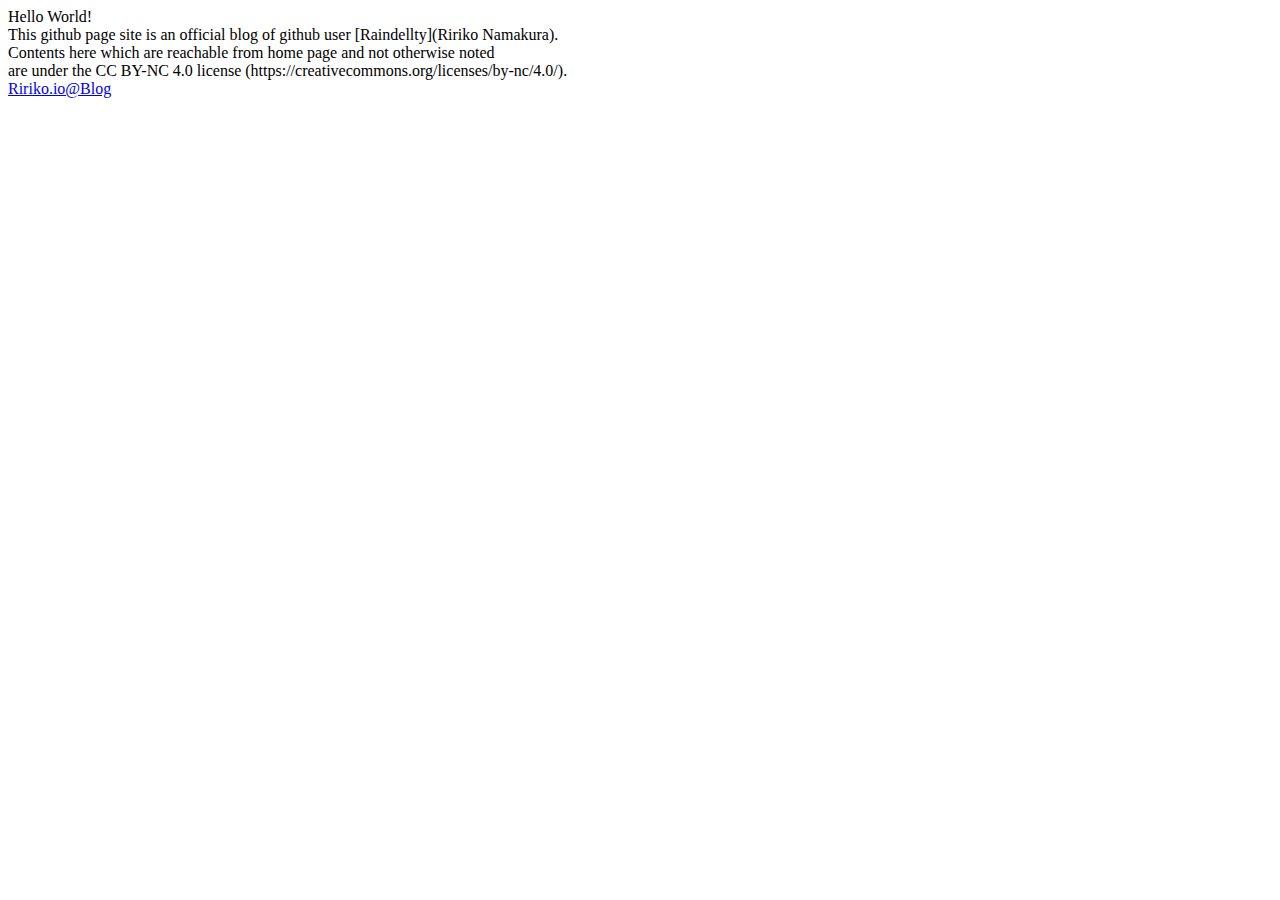
<file: index.html>
<html>

    <head>
        <meta content="text/html;charset=utf-8" http-equiv="Content-Type">
        <meta content="utf-8" http-equiv="encoding">
    </head>

    <body onload="init()">
        Hello World!<br>
        This github page site is an official blog of github user [Raindellty](Ririko Namakura).<br>
        Contents here which are reachable from home page and not otherwise noted<br>
        are under the CC BY-NC 4.0 license (https://creativecommons.org/licenses/by-nc/4.0/).<br>
        <a href="./blog" style="text-align: center;">Ririko.io@Blog</a>
        <script>
            function init() {

            }
        </script>
    </body>

</html>
</file>
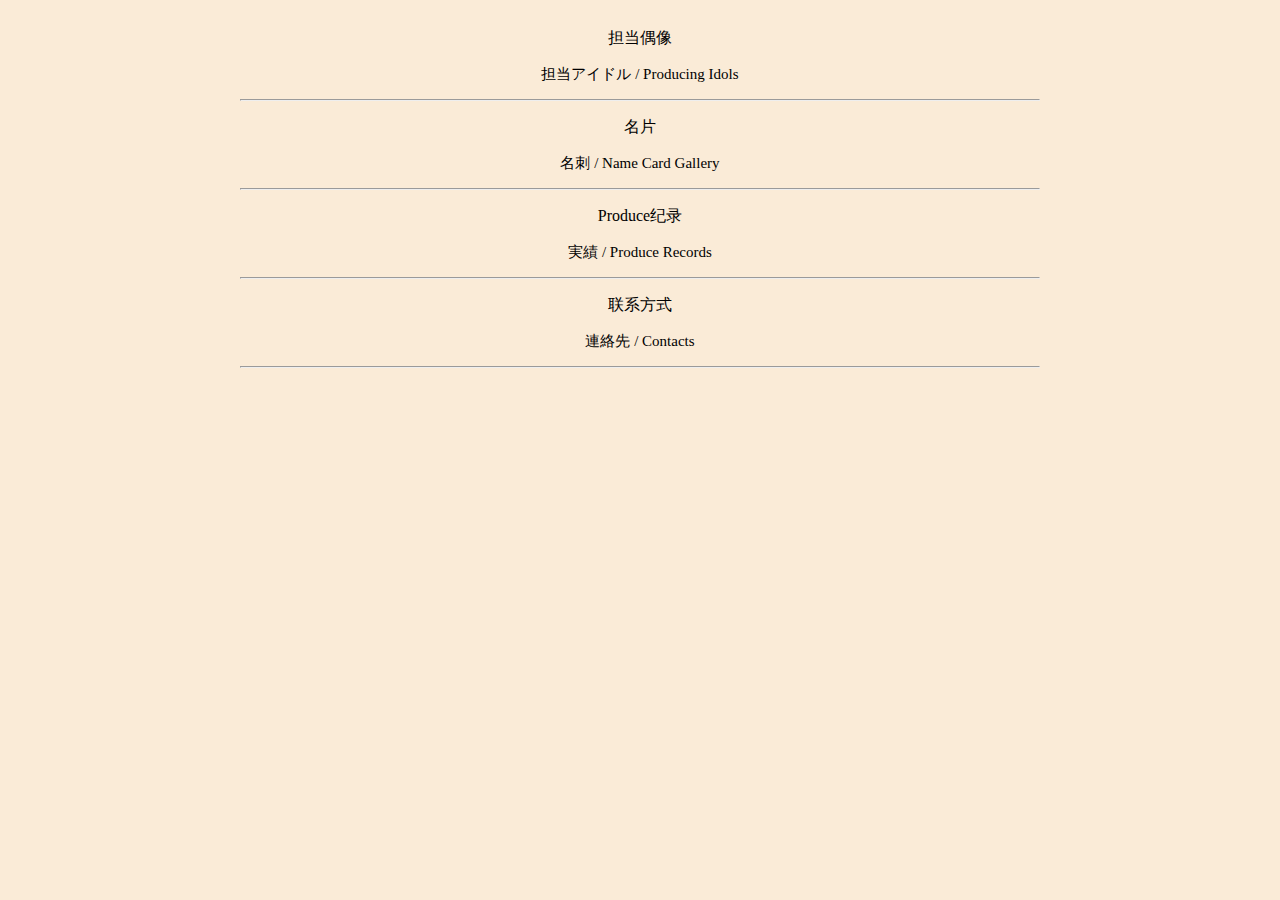
<file: produce/index.html>
<!DOCTYPE html>
<html>

    <head>
        <meta content="text/html;charset=utf-8" http-equiv="Content-Type">
        <meta content="utf-8" http-equiv="encoding">
        <title> Producer Profile - Ririko.io@Produce </title>
        <link rel="stylesheet" href="styles/producerPage.css">
        <script src="../common/helper.js"></script>
        <script type="module" src="./scripts/producer.js"></script>
    </head>
    
    <body id="producer-page">
        <div id="main">
            <div id="producer-profile"></div>
            <div id="produce-idols">
                <p>担当偶像</p>
                <p class="foreign-lang-reminder"> 担当アイドル / Producing Idols</p>
                <hr>
            </div>
            <div id="meshi-gallery">
                <p>名片</p>
                <p class="foreign-lang-reminder"> 名刺 / Name Card Gallery</p>
                <hr>
            </div>
            <div id="produce-records">
                <p>Produce纪录</p>
                <p class="foreign-lang-reminder"> 実績 / Produce Records</p>
                <hr>
            </div>
            <div id="contacts">
                <p>联系方式</p>
                <p class="foreign-lang-reminder"> 連絡先 / Contacts</p>
                <hr>
            </div>
        </div>
    </body>

</html>
</file>
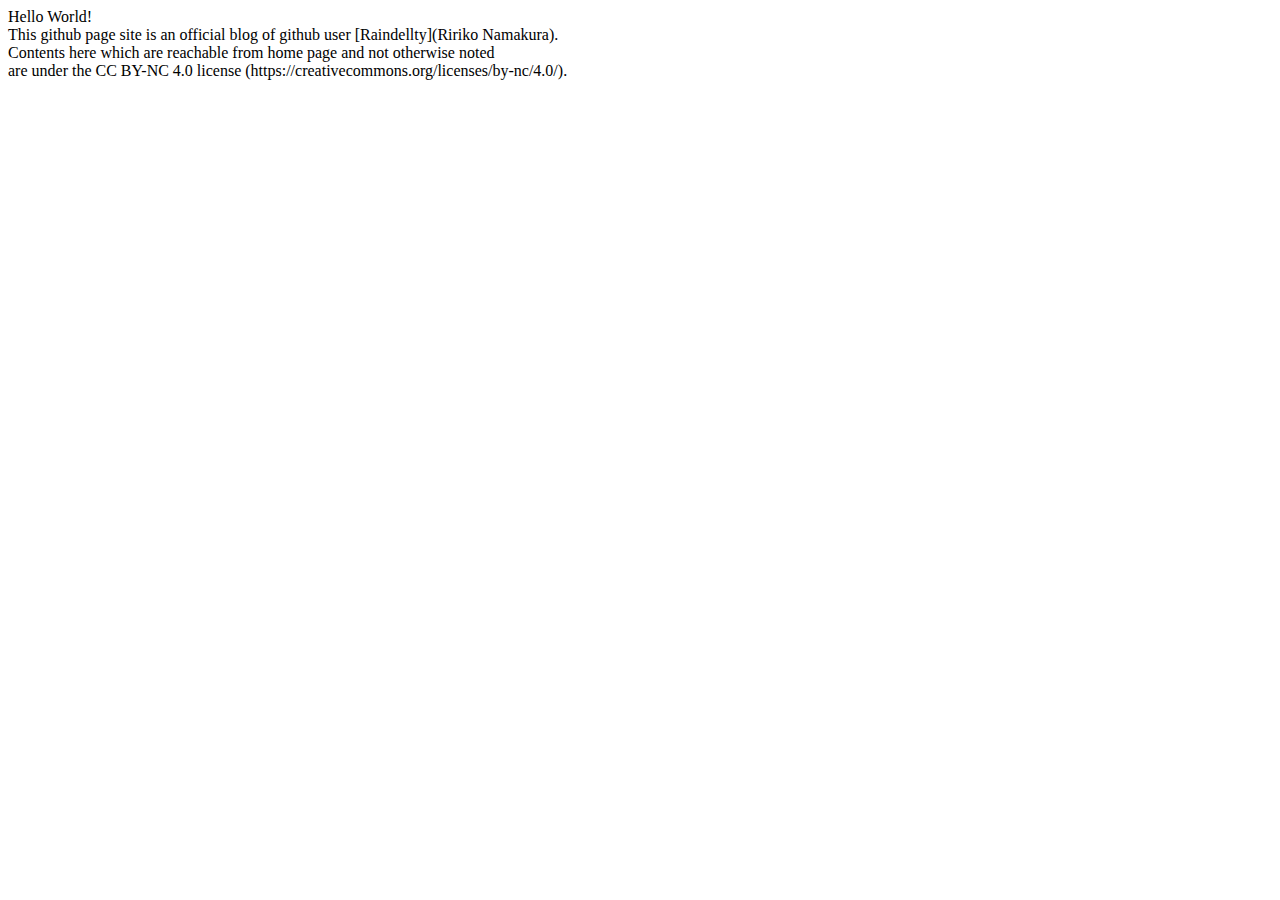
<file: idol .html>
<html>
Hello World!<br>
This github page site is an official blog of github user [Raindellty](Ririko Namakura).<br>
Contents here which are reachable from home page and not otherwise noted<br>
are under the CC BY-NC 4.0 license (https://creativecommons.org/licenses/by-nc/4.0/).<br>
</html>
</file>
<file: produce/styles/producerPage.css>
body {
    background-color: antiquewhite;
}

#main {
    width: 800px;
    position: absolute;
	left: 50%;
	transform: translate(-50%,0);
}

#producer-profile {
    margin-bottom: 20px;
}

#producer-name {
    font-size: 30px;
}

#produce-idols, #meshi-gallery, #produce-records, #contacts {
    text-align: center;
}

.foreign-lang-reminder {
    font-size: 15px;
}

.pIdol {
    height: 60px;
    width:  200px;
    margin: 5px;
    display: inline-block;
}

.pProduceRecord, .pInGameProduceRecord {
    position: relative;
    height: 225px;
    width:  300px;
    margin: 10px;
    display: inline-block;
}

.pMeshi {
    position: relative;
    height: 180px;
    width:  300px;
    margin: 10px;
    display: inline-block;
}

.pMeshiJP {
    position: relative;
    height: 180px;
    width:  300px;
    margin: 10px;
    display: inline-block;
}

.content {
    position: absolute;
    left: 0px;
    top: 0px;
    height: 100%;
    width:  100%;
    margin: 0px;
}

.pInGameProduceRecord>#badge {

}
</file>
